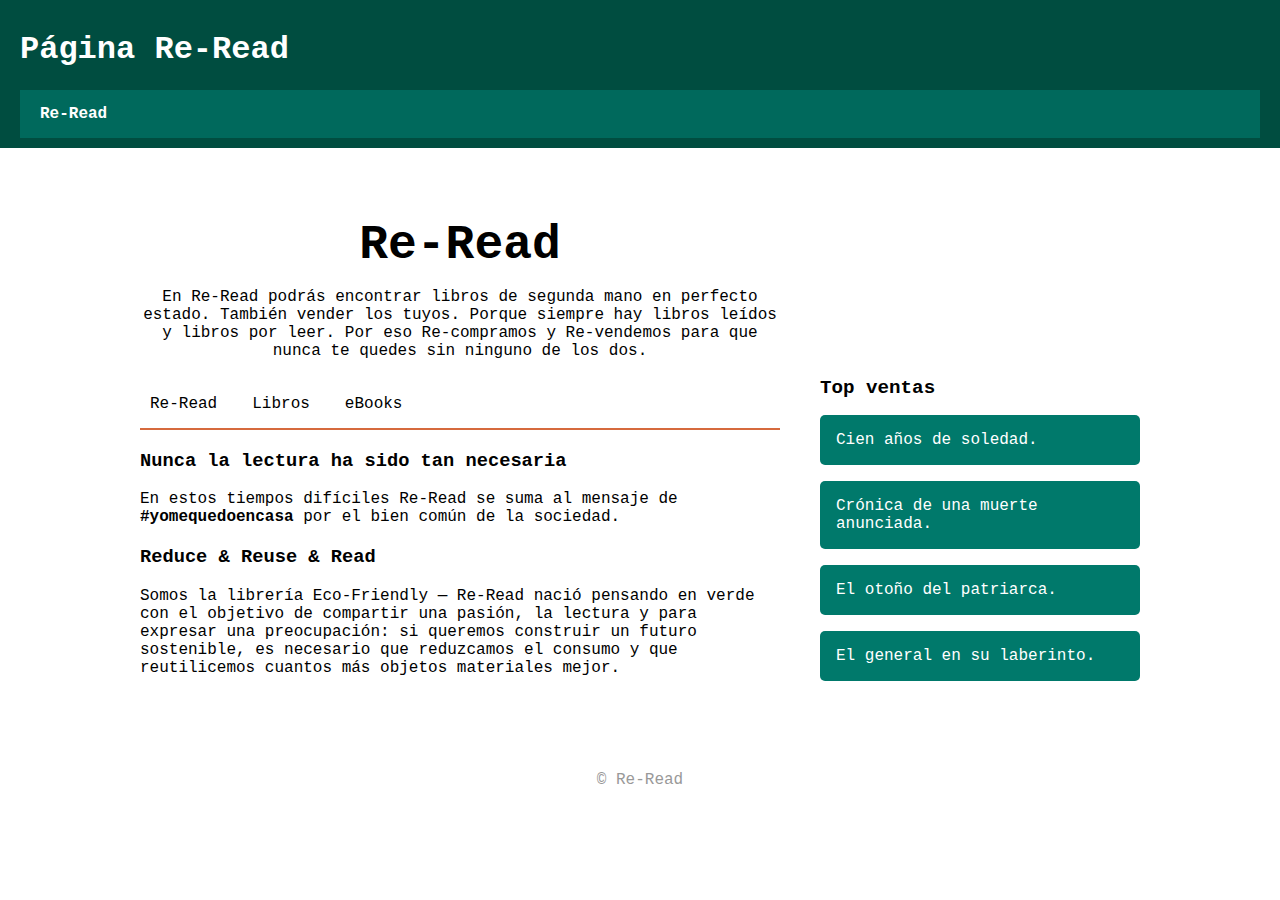
<file: ebooks.html>
<!DOCTYPE html>
<html lang="es">
<head>
  <meta charset="UTF-8" />
  <meta name="viewport" content="width=device-width, initial-scale=1.0"/>
  <title>Re-Read</title>
  <link rel="stylesheet" href="css/reread.css" />
  <style>
    .pagina { display: none; }
    .pagina.activa { display: block; }
  </style>
</head>
<body>
  <header>
    <h1 id="titulo-pagina"> Página Re-Read</h1>
    <div class="logo-bar">Re-Read</div>
  </header>



  <!-- Página 1: Re-Read -->
  <div id="re-read" class="pagina activa">
    <main class="main-content content-area">
      <div class="mensaje">
        <section class="intro">
          <h2>Re-Read</h2>
          <p>
            En Re-Read podrás encontrar libros de segunda mano en perfecto estado. También vender los tuyos.
            Porque siempre hay libros leídos y libros por leer. Por eso Re-compramos y Re-vendemos para que nunca te quedes sin ninguno de los dos.
          </p>
        </section>
        <nav class="nav-col">
          <a href="#" onclick="mostrarPagina('re-read', '1.1')">Re-Read</a>
          <a href="#" onclick="mostrarPagina('libros', '1.2')">Libros</a>
          <a href="#" onclick="mostrarPagina('ebooks', '1.3')">eBooks</a>
        </nav>
        <h3>Nunca la lectura ha sido tan necesaria</h3>
        <p>
          En estos tiempos difíciles Re-Read se suma al mensaje de <strong>#yomequedoencasa</strong> por el bien común de la sociedad.
        </p>

        <h3>Reduce & Reuse & Read</h3>
        <p>
          Somos la librería Eco-Friendly — Re-Read nació pensando en verde con el objetivo de compartir una pasión, la lectura y para expresar una preocupación:
          si queremos construir un futuro sostenible, es necesario que reduzcamos el consumo y que reutilicemos cuantos más objetos materiales mejor.
        </p>
      </div>

      <aside class="sidebar">
        <h3>Top ventas</h3>
        <ul>
          <li>Cien años de soledad.</li>
          <li>Crónica de una muerte anunciada.</li>
          <li>El otoño del patriarca.</li>
          <li>El general en su laberinto.</li>
        </ul>
      </aside>
    </main>
    <footer><p>© Re-Read</p></footer>
  </div>

  <!-- Página 2: Libros -->
  <div id="libros" class="pagina">
    <main class="main-content content-area">
      <div class="mensaje">
        <section class="intro">
          <h2>Re–Read</h2>
          <p>
            En Re-Read podrás encontrar libros de segunda mano en perfecto estado. También vender los tuyos.
            Porque siempre hay libros leídos y libros por leer. Por eso Re-compramos y Re-vendemos para que nunca te quedes sin ninguno de los dos.
          </p>
        </section>
        <nav class="nav-col">
          <a href="#" onclick="mostrarPagina('re-read', '1.1')">Re-Read</a>
          <a href="#" onclick="mostrarPagina('libros', '1.2')">Libros</a>
          <a href="#" onclick="mostrarPagina('ebooks', '1.3')">eBooks</a>
        </nav>
        <h2>Todos los libros tienen el mismo precio</h2>
        <p>Libros casi nuevos a un precio casi imposible.</p>
        <div class="precios">
          <img src="imagenes/1-libro-3€.gif" alt="1 libro - 3€" />
          <img src="imagenes/2-libros-5€.gif" alt="2 libros - 5€" />
          <img src="imagenes/5-libros-10€.gif" alt="5 libros - 10€" />
        </div>

        <h3>¿Te cambias de piso? ¿Tienes que vaciar la casa? ¿O sencillamente necesitas algo más de espacio?</h3>
        <p>
          En Re-Read compramos tus libros para darles una segunda vida. Los compramos todos al mismo precio: 0,20 euros.
          Siempre hay libros leídos y libros por leer. Por eso Re-compramos y Re-vendemos para que nunca te quedes sin ninguno de los dos.
        </p>
      </div>

      <aside class="sidebar">
        <h3>Top ventas</h3>
        <ul>
          <li>Cien años de soledad.</li>
          <li>Crónica de una muerte anunciada.</li>
          <li>El otoño del patriarca.</li>
          <li>El general en su laberinto.</li>
        </ul>
      </aside>
    </main>
    <footer><p>© Re-Read</p></footer>
  </div>

  <!-- Página 3: eBooks -->
  <div id="ebooks" class="pagina">
    <main class="main-content content-area">
      <div class="mensaje">
        <section class="intro">
          <h2>Re–Read</h2>
          <p>
            En Re-Read podrás encontrar libros de segunda mano en perfecto estado. También vender los tuyos.
            Porque siempre hay libros leídos y libros por leer. Por eso Re-compramos y Re-vendemos
            para que nunca te quedes sin ninguno de los dos.
          </p>
        </section>
<nav class="nav-col">
          <a href="#" onclick="mostrarPagina('re-read', '1.1')">Re-Read</a>
          <a href="#" onclick="mostrarPagina('libros', '1.2')">Libros</a>
          <a href="#" onclick="mostrarPagina('ebooks', '1.3')">eBooks</a>
        </nav>
        <section class="ebooks">
          <h2>Toda la actualidad en eBook</h2>
          <div class="grid-ebooks">
            <div class="ebook">
              <img src="imagenes/cell.jpeg" alt="Stephen King - Cell" />
              <p>A través de los teléfonos móviles se extiende una señal que convierte a los usuarios en esclavos.</p>
            </div>
            <div class="ebook">
              <img src="imagenes/elciclodelhombrelobo.jpeg" alt="Stephen King - El ciclo del hombre lobo" />
              <p>Una escalofriante parábola del mal. Una excelente historia de la literatura de terror.</p>
            </div>
            <div class="ebook">
              <img src="imagenes/elresplandor.jpeg" alt="Stephen King - El Resplandor" />
              <p>Una de las palabras que Danny escuchó con más fuerza, sabiendo que era un mensaje de horror...</p>
            </div>
            <div class="ebook">
              <img src="imagenes/doctorsleep.jpeg" alt="Stephen King - Doctor Sueño" />
              <p>Una novela que emocionará a los seguidores de *El resplandor* y conquistará a los nuevos lectores.</p>
            </div>
            <div class="ebook">
              <img src="imagenes/mientrasescribo.jpeg" alt="Stephen King - Mientras escribo" />
              <p>Pocas veces un libro sobre el oficio de escribir ha resultado tan clarificador y honesto.</p>
            </div>
          </div>
        </section>
      </div>

      <aside class="sidebar">
        <h3>Top ventas</h3>
        <ul>
          <li>Cien años de soledad.</li>
          <li>Crónica de una muerte anunciada.</li>
          <li>El otoño del patriarca.</li>
          <li>El general en su laberinto.</li>
        </ul>
      </aside>
    </main>
    <footer><p>© Re-Read</p></footer>
  </div>

  <script>
    function mostrarPagina(id, numero) {
      const paginas = document.querySelectorAll('.pagina');
      paginas.forEach(p => p.classList.remove('activa'));
      document.getElementById(id).classList.add('activa');
      const titulo = id === 're-read' ? 'Re-Read' : id.charAt(0).toUpperCase() + id.slice(1);
      document.getElementById('titulo-pagina').innerText = `${numero}) Página ${titulo}`;
    }
  </script>
</body>
</html>
</file>
<file: css/reread.css>
/* Estils generals */
body {
  font-family: 'Courier New', Courier, monospace;
  margin: 0;
  padding: 0;
  background-color: white;
  color: black;
}

/* Capçalera */
header {
  background-color: #004d40;
  color: white;
  padding: 10px 20px;
}

.logo-bar {
  background-color: #00695c;
  padding: 15px 20px;
  font-weight: bold;
  color: white;
}

/* Contingut principal */
.main-content {
  padding: 30px;
  max-width: 1000px;
  margin: 0 auto;
}

/* Secció d'introducció */
.intro {
  text-align: center;
  max-width: 700px;
  margin: 0 auto 30px auto;
}

.intro h2 {
  font-size: 3em;
  margin-bottom: 10px;
}

.nav-col {
  display: flex;
  border-bottom: 2px solid #d66a3d;
  padding-bottom: 10px;
  margin: 20px 0;
  gap: 15px;
}

.nav-col a {
  text-decoration: none;
  color: black;
  padding: 5px 10px;
}

.nav-col a.active {
  background-color: #f57c00;
  color: white;
  border-radius: 4px;
}

/* Distribució del contingut i la barra lateral */
.content-area {
  display: flex;
  justify-content: space-between;
  align-items: flex-start;
  gap: 40px;
}

/* Text i seccions de descripció */
.mensaje {
  flex: 2;
}

.mensaje h3 {
  font-weight: bold;
  margin-top: 20px;
}

/* Preus amb imatges de llibres */
.precios {
  display: flex;
  gap: 30px;
  margin: 20px 0;
}

.precios img {
  width: 120px;
  height: auto;
}
/* Secció ebooks */
.ebooks {
  flex: 3;
}
.ebooks h2 {
  font-size: 1.4em;
  font-weight: bold;
  margin-bottom: 1rem;
  border-bottom: 2px solid #f57c00;
  display: inline-block;
  padding-bottom: 5px;
}
.grid-ebooks {
  display: grid;
  grid-template-columns: repeat(auto-fit, minmax(180px, 1fr));
  gap: 30px;
}
.ebook img {
  width: 100%;
  height: auto;
}
.ebook p {
  font-size: 0.9em;
  margin-top: 5px;
}

/* Barra lateral de top vendes */
.sidebar {
  flex: 1;
  align-items: center;
}

aside {
  margin-top: 180px;
}

.sidebar h3 {
  font-size: 1.2rem;
  margin-bottom: 1rem;
}

.sidebar ul {
  list-style: none;
  padding: 0;
  margin: 0;
  display: flex;
  flex-direction: column;
  gap: 1rem;
}

.sidebar li {
  background-color: #00796b;
  color: white;
  padding: 1rem;
  border-radius: 5px;
}

/* Peu de pàgina */
footer {
  text-align: center;
  margin-top: 3rem;
  color: #999;
}

@media screen and (max-width: 700px) {
  /* Cambia el menú a columna */
  .menu {
    flex-direction: column;
    align-items: center;
    gap: 10px;
  }

  .menu a {
    width: 100%;
    text-align: center;
  }

  /* Acomoda el contenido en columna */
  .content-area {
    flex-direction: column;
  }

  .sidebar {
    width: 100%;
    margin-top: -70px;
  }

  /* Ajusta tamaños de texto para pantallas pequeñas */
  main p {
    font-size: 0.9em;
    text-align: justify;
  }

  .mensaje h3 {
    font-size: 1em;
  }

  .ebook p {
    font-size: 0.85em;
  }

  .sidebar li {
    font-size: 0.9em;
    padding: 0.9rem;
  }

  .logo-bar {
    font-size: 1rem;
    text-align: center;
  }

  main h1,
  .intro h2 {
    font-size: 1.8em;
  }

  .menu a.active {
    font-weight: bold;
  }

  .grid-ebooks {
    grid-template-columns: 1fr;
  }

  .precios {
      flex-direction: row;
      align-items: center;
    }

      .grid-ebooks {
      gap: 15px;
    }
}
</file>
